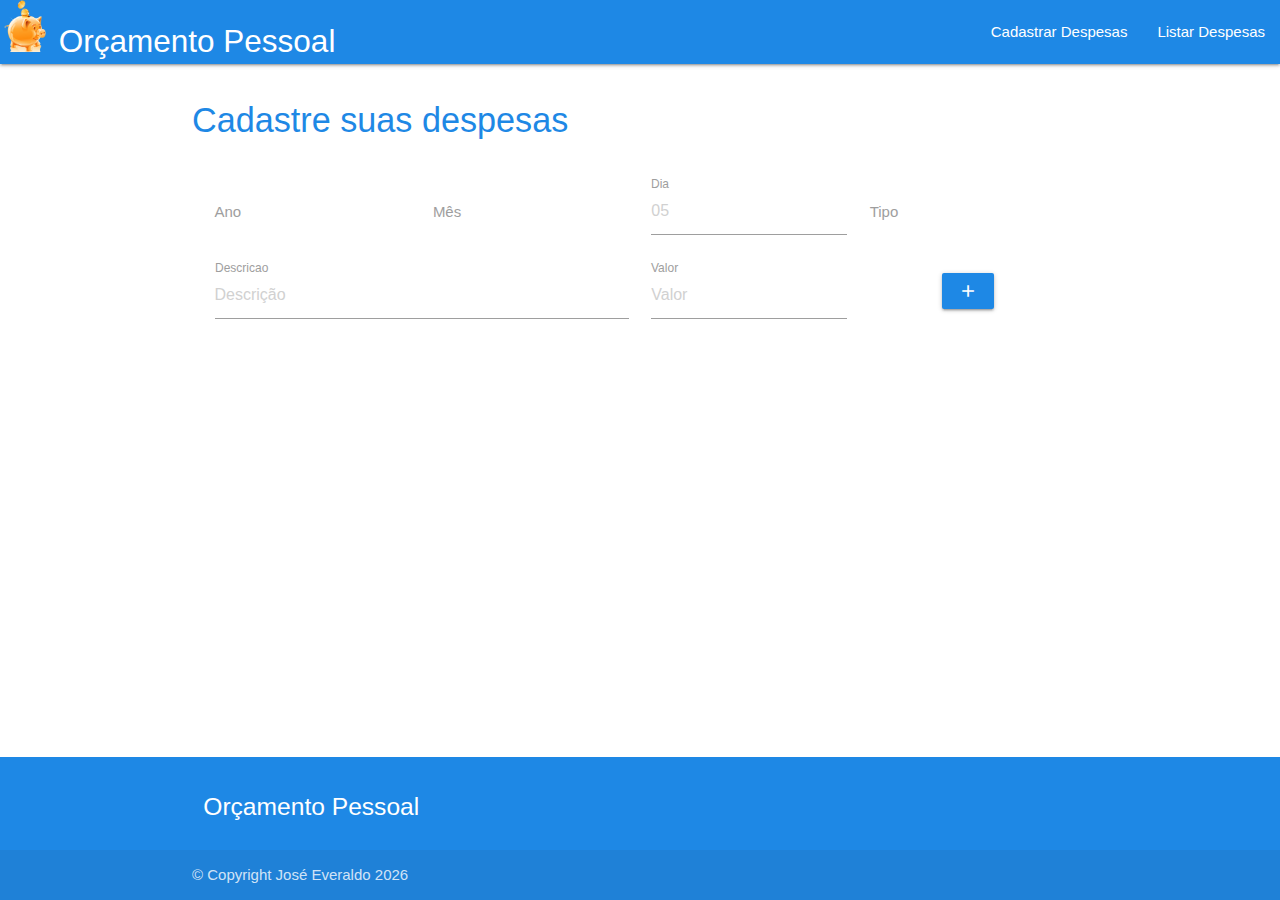
<file: view/index.html>
<!DOCTYPE html>
<html lang="pt-br">

<head>
    <meta charset="UTF-8">
    <meta name="viewport" content="width=device-width, initial-scale=1.0">
    <link rel="stylesheet" href="https://cdnjs.cloudflare.com/ajax/libs/materialize/1.0.0/css/materialize.min.css">
    <link rel="stylesheet" href="../styles/style.css">
    <link href="https://fonts.googleapis.com/icon?family=Material+Icons" rel="stylesheet">

    <title>Orçamento Pessoal</title>
</head>

<body>
    <nav>
        <div class="nav-wrapper blue darken-1">
            <a href="#" class="brand-logo"> <img class="responsive-img logo" src="../images/logo.png" alt="" srcset="">
                Orçamento Pessoal</a>
            <ul id="nav-mobile" class="right hide-on-med-and-down">
                <li><a href="#">Cadastrar Despesas</a></li>
                <li><a href="consulta.html">Listar Despesas</a></li>
            </ul>
        </div>
    </nav>

    <main class="container row">
        <h4 class="blue-text text-darken-1">Cadastre suas despesas</h4>
        <form class="col s12 blue-text text-darken-1">
            <div class="input-field col s3">
                <select class="anos">
                    <option value="" disabled selected>Ano</option>

                </select>
                <label>Ano</label>
            </div>

            <div class="input-field col s3">
                <select class="mes">
                    <option value="" disabled selected>Mês</option>
                    <option value="janeiro">Janeiro</option>
                    <option value="fevereiro">Fevereiro</option>
                    <option value="marco">Março</option>
                    <option value="abril">Abril</option>
                    <option value="maio">Maio</option>
                    <option value="junho">Junho</option>
                    <option value="julho">Julho</option>
                    <option value="agosto">Agosto</option>
                    <option value="setembro">Setembro</option>
                    <option value="outubro">Outubro</option>
                    <option value="novembro">Novembro</option>
                    <option value="dezembro">Dezembro</option>

                </select>
                <label>Mês</label>
            </div>

            <div class="input-field col s3 dia">
                <input placeholder="05" id="dia" type="number" class="validate" min="1" max="31">
                <label for="dia">Dia</label>
            </div>

            <div class="input-field col s3">
                <select class="tipo">
                    <option value="" disabled selected>tipo</option>
                    <option value="alimentacao">Alimentacao</option>
                    <option value="educacao">Educação</option>
                    <option value="lazer">Lazer</option>
                    <option value="saude">Saude</option>
                    <option value="transporte">Transporte</option>
                </select>
                <label>Tipo</label>
            </div>

            <div class="input-field col s6">
                <input placeholder="Descrição" id="descricao" type="text" class="validate">
                <label for="descricao">Descricao</label>
            </div>
            <div class="input-field col s3">
                <input placeholder="Valor" id="valor" type="number" class="validate" step="0.01">
                <label for="valor">Valor</label>
            </div>

            <div class="input-field col s2 right">
                <a class="waves-effect waves-light btn blue darken-1 adicionar">
                    <i class="material-icons">add</i></a>
            </div>
        </form>

        <!-- Modal Structure -->
        <div id="modalSucesso" class="modal modalSucesso green-text lighten-2">
            <div class="modal-content green-text">
                <h4 class="">Sucesso ao gravar</h4>
                <p>Os dados foram gravados com sucesso!!!</p>
            </div>
            <div class="modal-footer">
                <a href="#!" class="modal-close waves-effect waves-green btn-flat green lighten-2 white-text"  onclick="window.location.reload()">Continuar</a>
            </div>
        </div>

        <div id="modalErro" class="modal modalErro red-text accent-2">
            <div class="modal-content ">
                <h4>Erro ao gravar</h4>
                <p>Os dados estão incompletos</p>
            </div>
            <div class="modal-footer">
                <a href="#!" class="modal-close waves-effect waves-red btn-flat white-text red accent-2">Voltar e ajustar</a>
            </div>
        </div>

    </main>

    <footer class="page-footer blue darken-1">
        <div class="container">
            <div class="row">
                <div class="col l6 s12">
                    <h5 class="white-text">Orçamento Pessoal</h5>

                </div>

            </div>
        </div>
        <div class="footer-copyright">
            <div class="container">
                © Copyright José Everaldo <span class="anoAtual"></span>
            </div>
        </div>
    </footer>

    <script src="https://code.jquery.com/jquery-3.5.1.js"
        integrity="sha256-QWo7LDvxbWT2tbbQ97B53yJnYU3WhH/C8ycbRAkjPDc=" crossorigin="anonymous"></script>

    <script src="https://cdnjs.cloudflare.com/ajax/libs/materialize/1.0.0/js/materialize.min.js"></script>

    <script src="../js/Despesa.js"></script>
    <script src="../js/BD.js"></script>
    <script src="../js/cadastro.js"></script>

</body>

</html>
</file>
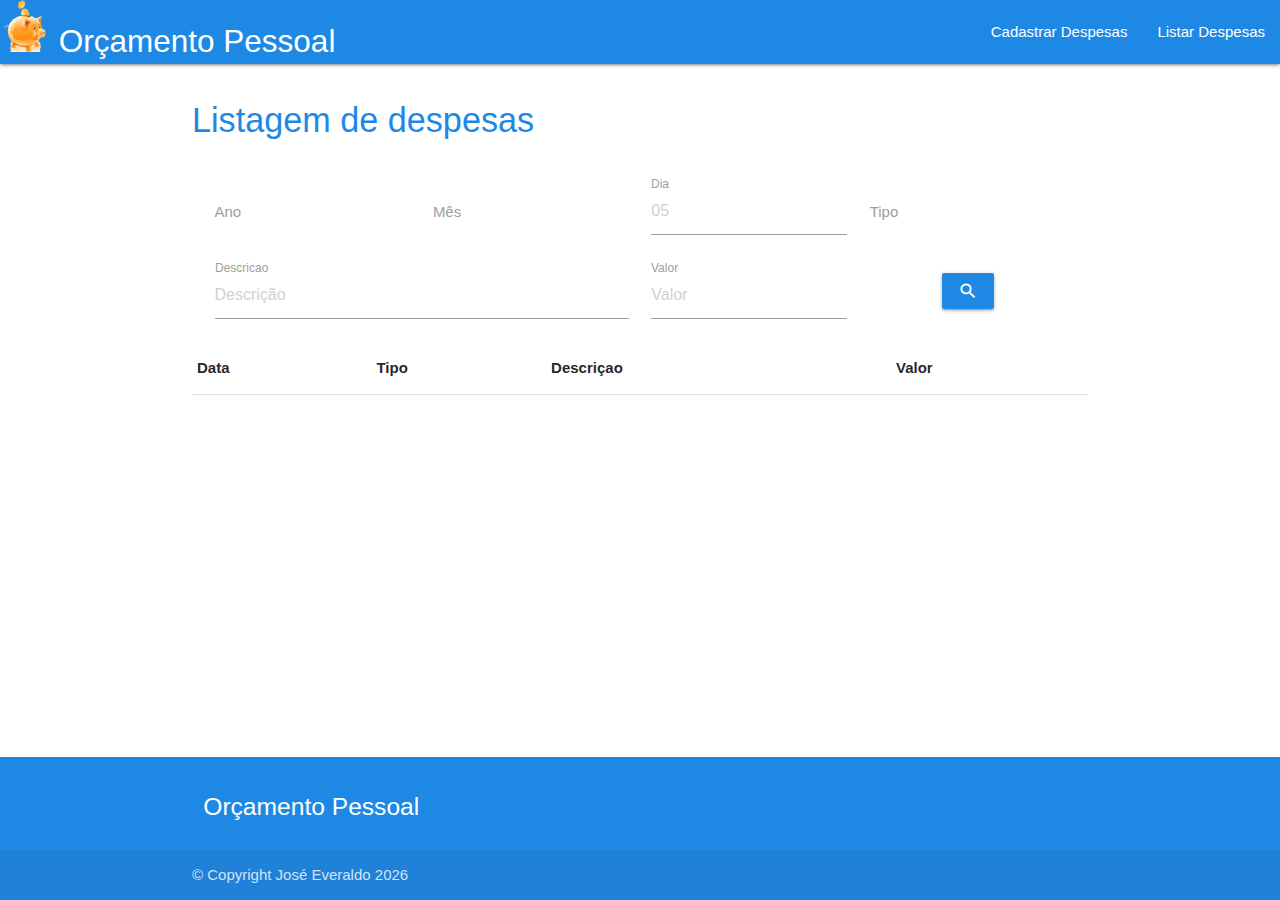
<file: view/consulta.html>
<!DOCTYPE html>
<html lang="pt-br">

<head>
    <meta charset="UTF-8">
    <meta name="viewport" content="width=device-width, initial-scale=1.0">
    <link rel="stylesheet" href="https://cdnjs.cloudflare.com/ajax/libs/materialize/1.0.0/css/materialize.min.css">
    <link rel="stylesheet" href="../styles/style.css">
    <link href="https://fonts.googleapis.com/icon?family=Material+Icons" rel="stylesheet">

    <title>Orçamento Pessoal</title>
</head>

<body>
    <nav>
        <div class="nav-wrapper blue darken-1 responsive-text">
            <a href="#" class="brand-logo"> <img class="responsive-img logo" src="../images/logo.png" alt="" srcset="">
                Orçamento Pessoal</a>
            <ul id="nav-mobile" class="right hide-on-med-and-down">
                <li><a href="index.html">Cadastrar Despesas</a></li>
                <li><a href="#">Listar Despesas</a></li>
            </ul>
        </div>
    </nav>

    <main class="container row">
        <h4 class="blue-text text-darken-1">Listagem de despesas</h4>
        <form class="col s12 blue-text text-darken-1">
            <div class="input-field col s3">
                <select class="anos">
                    <option value="" disabled selected>Ano</option>

                </select>
                <label>Ano</label>
            </div>

            <div class="input-field col s3">
                <select class="mes">
                    <option value="" disabled selected>Mês</option>
                    <option value="janeiro">Janeiro</option>
                    <option value="fevereiro">Fevereiro</option>
                    <option value="marco">Março</option>
                    <option value="abril">Abril</option>
                    <option value="maio">Maio</option>
                    <option value="junho">Junho</option>
                    <option value="julho">Julho</option>
                    <option value="agosto">Agosto</option>
                    <option value="setembro">Setembro</option>
                    <option value="outubro">Outubro</option>
                    <option value="novembro">Novembro</option>
                    <option value="dezembro">Dezembro</option>

                </select>
                <label>Mês</label>
            </div>

            <div class="input-field col s3 dia">
                <input placeholder="05" id="dia" type="number" class="validate" min="1" max="31">
                <label for="dia">Dia</label>
            </div>

            <div class="input-field col s3">
                <select class="tipo">
                    <option value="" disabled selected>tipo</option>
                    <option value="alimentacao">Alimentacao</option>
                    <option value="educacao">Educação</option>
                    <option value="lazer">Lazer</option>
                    <option value="saude">Saude</option>
                    <option value="transporte">Transporte</option>
                </select>
                <label>Tipo</label>
            </div>

            <div class="input-field col s6">
                <input placeholder="Descrição" id="descricao" type="text" class="validate">
                <label for="descricao">Descricao</label>
            </div>
            <div class="input-field col s3">
                <input placeholder="Valor" id="valor" type="number" class="validate" step="0.01">
                <label for="valor">Valor</label>
            </div>

            <div class="input-field col s2 right " id="pesquisar">
                <a class="waves-effect waves-light btn blue darken-1">
                    <i class="material-icons">search</i></a>
            </div>
        </form>

        <table class="highlight s12">
            <thead class="s12">
                <tr>
                    <th>Data</th>
                    <th>Tipo</th>
                    <th>Descriçao</th>
                    <th>Valor</th>
                </tr>
            </thead>

            <tbody class="tabela s12">

            </tbody>
        </table>

        <!-- Modal Structure -->
        <div id="modalSucesso" class="modal modalSucesso green-text lighten-2">
            <div class="modal-content green-text">
                <h4 class="">Sucesso deletar</h4>
                <p>Os dados foram deletados com sucesso!!!</p>
            </div>
            <div class="modal-footer">
                <a href="#!"
                    class="modal-close waves-effect waves-green btn-flat green lighten-2 white-text">Continuar</a>
            </div>
        </div>

    </main>

    <footer class="page-footer blue darken-1">
        <div class="container">
            <div class="row">
                <div class="col l6 s12">
                    <h5 class="white-text">Orçamento Pessoal</h5>

                </div>

            </div>
        </div>
        <div class="footer-copyright">
            <div class="container">
                © Copyright José Everaldo <span class="anoAtual"></span>
            </div>
        </div>
    </footer>

    <script src="https://code.jquery.com/jquery-3.5.1.js"
        integrity="sha256-QWo7LDvxbWT2tbbQ97B53yJnYU3WhH/C8ycbRAkjPDc=" crossorigin="anonymous"></script>

    <script src="https://cdnjs.cloudflare.com/ajax/libs/materialize/1.0.0/js/materialize.min.js"></script>

    <script src="../js/Despesa.js"></script>
    <script src="../js/BD.js"></script>
    <script src="../js/consulta.js"></script>
</body>

</html>
</file>
<file: styles/style.css>
body {
    display: flex;
    min-height: 100vh;
    flex-direction: column;
  }

  main {
    flex: 1 0 auto;
    padding-top: 1em;
  }

  h4 {
    margin-bottom: 1em;
  }

  .logo {
      width: 50px;
  }
</file>
